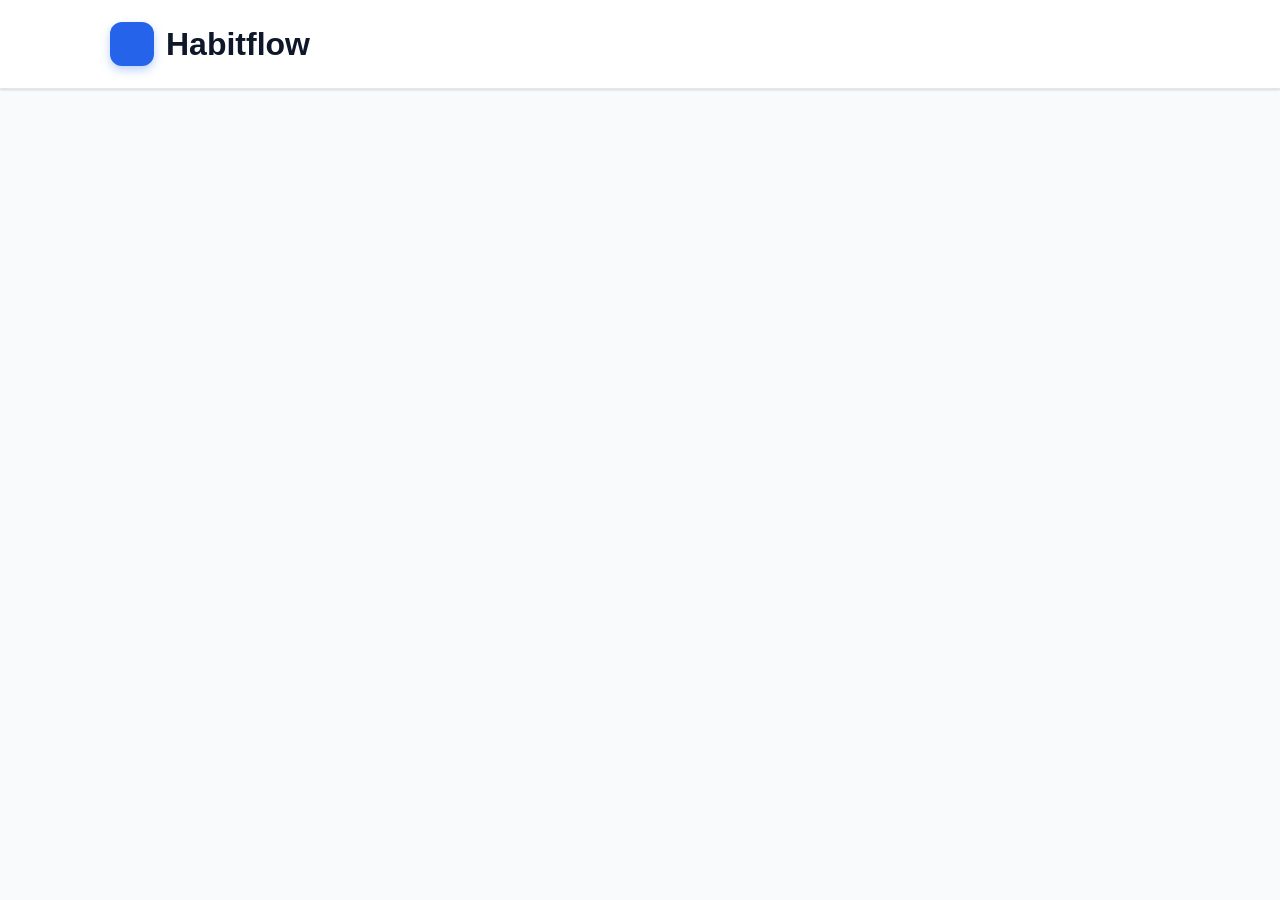
<file: components/index.html>
<!DOCTYPE html>
<html lang="pt-br">
<head>
    <meta charset="UTF-8">
    <meta name="viewport" content="width=device-width, initial-scale=1.0">
    <title>Habitflow - Rastreamento de hábitos</title>
    <link rel="stylesheet" href="../styles/reset.css">
    <link rel="stylesheet" href="../styles/base.css">
    <link rel="stylesheet" href="../styles/header.css">
    <link rel="stylesheet" href="../styles/brand.css">
    <link rel="stylesheet" href="../styles/buttons.css">
</head>
<body>
    <header>
        <div class="container header-content">
            <div class="brand">
                <div class="brand-icon">
                    <i></i>
                </div>
                <h1 class="brad-title">Habitflow</h1>
            </div>
        </div>
    </header>
</body>
</html>
</file>
<file: styles/base.css>
/* ==========================================================================
           1. RESET & DESIGN TOKENS (PALETA AZUL E BRANCO)
           ========================================================================== */
        :root {
            --primary-color: #2563eb;        /* Azul Vivo */
            --primary-dark: #1d4ed8;         /* Azul Escuro */
            --primary-hover: #1e40af;        /* Azul Accent Hover */
            --primary-light: #eff6ff;       /* Azul Suave para Fundos */
            --accent-blue: #3b82f6;          /* Destaques e badges */
            
            --bg-body: #f8fafc;              /* Fundo limpo e suave */
            --card-bg: #ffffff;              /* Componentes e cards em branco */
            
            --text-main: #0f172a;            /* Texto principal escuro */
            --text-secondary: #475569;       /* Subtítulos e labels */
            --text-muted: #94a3b8;           /* Textos discretos */
            
            --border-color: #e2e8f0;         /* Bordas sutis */
            --border-focus: #93c5fd;         /* Borda ao focar */
            
            --success-color: #10b981;       /* Verde para status concluído */
            --danger-color: #ef4444;        /* Vermelho para remoção/reset */
            
            --shadow-sm: 0 1px 3px rgba(0,0,0,0.05), 0 1px 2px rgba(0,0,0,0.1);
            --shadow-md: 0 4px 6px -1px rgba(37, 99, 235, 0.06), 0 2px 4px -1px rgba(0,0,0,0.06);
            --shadow-lg: 0 10px 15px -3px rgba(37, 99, 235, 0.08), 0 4px 6px -2px rgba(0,0,0,0.05);
        }

      

        body {
            background-color: var(--bg-body);
            color: var(--text-main);
            min-height: 100vh;
            padding-bottom: 3rem;
            line-height: 1.5;
        }
</file>
<file: styles/header.css>
.container {
    width: 100%;
    max-width: 1100px;
    margin: 0 auto;
    padding: 0 1.25rem;
    box-sizing: border-box;
}

header {
    background-color: var(--card-bg);
    border-bottom: 1px solid var(--border-color);
    padding: 1.25rem 0;
    margin-bottom: 2rem;
    box-shadow: var(--shadow-sm);
}

.header-content {
    display: flex;
    align-items: center;
    justify-content: space-between;
    gap: 1rem;
    flex-wrap: nowrap;
}
</file>
<file: styles/brand.css>
.brand {
           display: flex;
           align-items: center;
           gap: 0.75rem;
       }

       .brand-icon {
           width: 44px;
           height: 44px;
           border-radius: 12px;
           background-color: var(--primary-color);
           color: #ffffff;
           display: flex;
           align-items: center;
           justify-content: center;
           font-size: 1.25rem;
           box-shadow: 0 4px 10px rgba(37, 99, 235, 0.3);
       }

       .brand-title {
           font-size: 1.5rem;
           font-weight: 800;
           color: #1d4ed8;
           letter-spacing: -0.02em;
       }
</file>
<file: styles/buttons.css>
.btn {
            display: inline-flex;
            align-items: center;
            justify-content: center;
            gap: 0.5rem;
            padding: 0.65rem 1.2rem;
            border-radius: 10px;
            font-size: 0.875rem;
            font-weight: 600;
            cursor: pointer;
            border: 1px solid transparent;
            transition: all 0.2s ease;
            user-select: none;
        }

        .btn-primary {
            background-color: var(--primary-color);
            color: #ffffff;
            box-shadow: 0 2px 8px rgba(37, 99, 235, 0.25);
        }

        .btn-primary:hover {
            background-color: var(--primary-dark);
            transform: translateY(-1px);
        }

        .btn-danger-outline {
            background-color: #ffffff;
            color: var(--danger-color);
            border-color: #fecaca;
        }

        .btn-danger-outline:hover {
            background-color: #fef2f2;
            border-color: var(--danger-color);
        }
</file>
